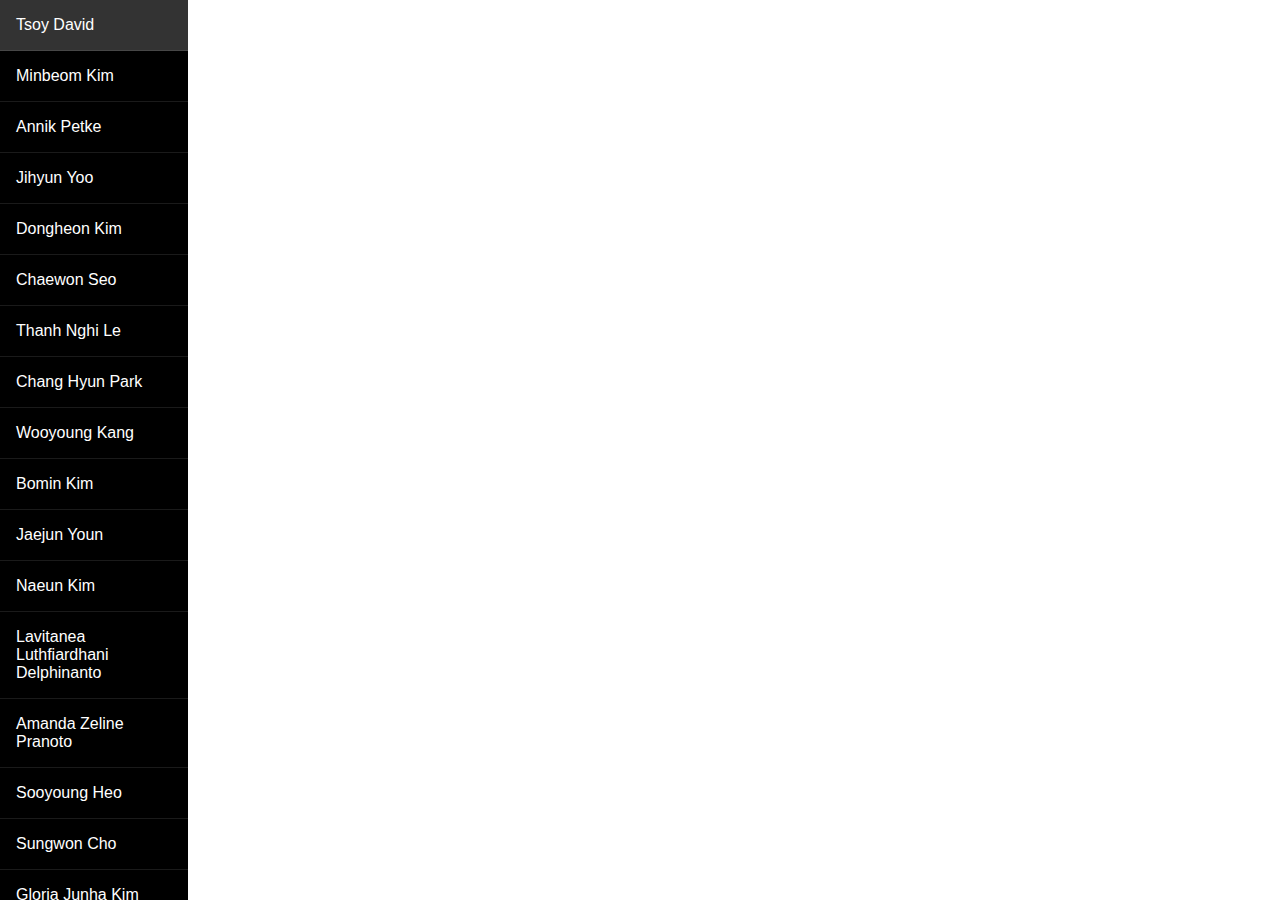
<file: index.html>
<!DOCTYPE html>
<html lang="ko">
<head>
  <meta charset="UTF-8" />
  <meta name="viewport" content="width=device-width, initial-scale=1.0" />
  <title>Letters Project Gallery</title>
  <link rel="stylesheet" href="style.css" />
</head>
<body>
  <div class="container">
    <nav>
      <ul>
        <li id="p1">Tsoy David</li>
        <li id="p2">Minbeom Kim</li>
        <li id="p3">Annik Petke</li>
        <li id="p4">Jihyun Yoo</li>
        <li id="p5">Dongheon Kim</li>
        <li id="p6">Chaewon Seo</li>
        <li id="p7">Thanh Nghi Le</li>
        <li id="p8">Chang Hyun Park</li>
        <li id="p9">Wooyoung Kang</li>
        <li id="p10">Bomin Kim</li>
        <li id="p11">Jaejun Youn</li>
        <li id="p12">Naeun Kim</li>
        <li id="p13">Lavitanea Luthfiardhani Delphinanto</li>
        <li id="p14">Amanda Zeline Pranoto</li>
        <li id="p15">Sooyoung Heo</li>
        <li id="p16">Sungwon Cho</li>
        <li id="p17">Gloria Junha Kim</li>
        <li id="p18">Jeongwon Moon</li>
      </ul>
    </nav>
    <iframe src="https://channghyunpark.github.io/letters_project/" allow="autoplay; encrypted-media"></iframe>
  </div>

  <script src="script.js"></script>
</body>
</html>
</file>
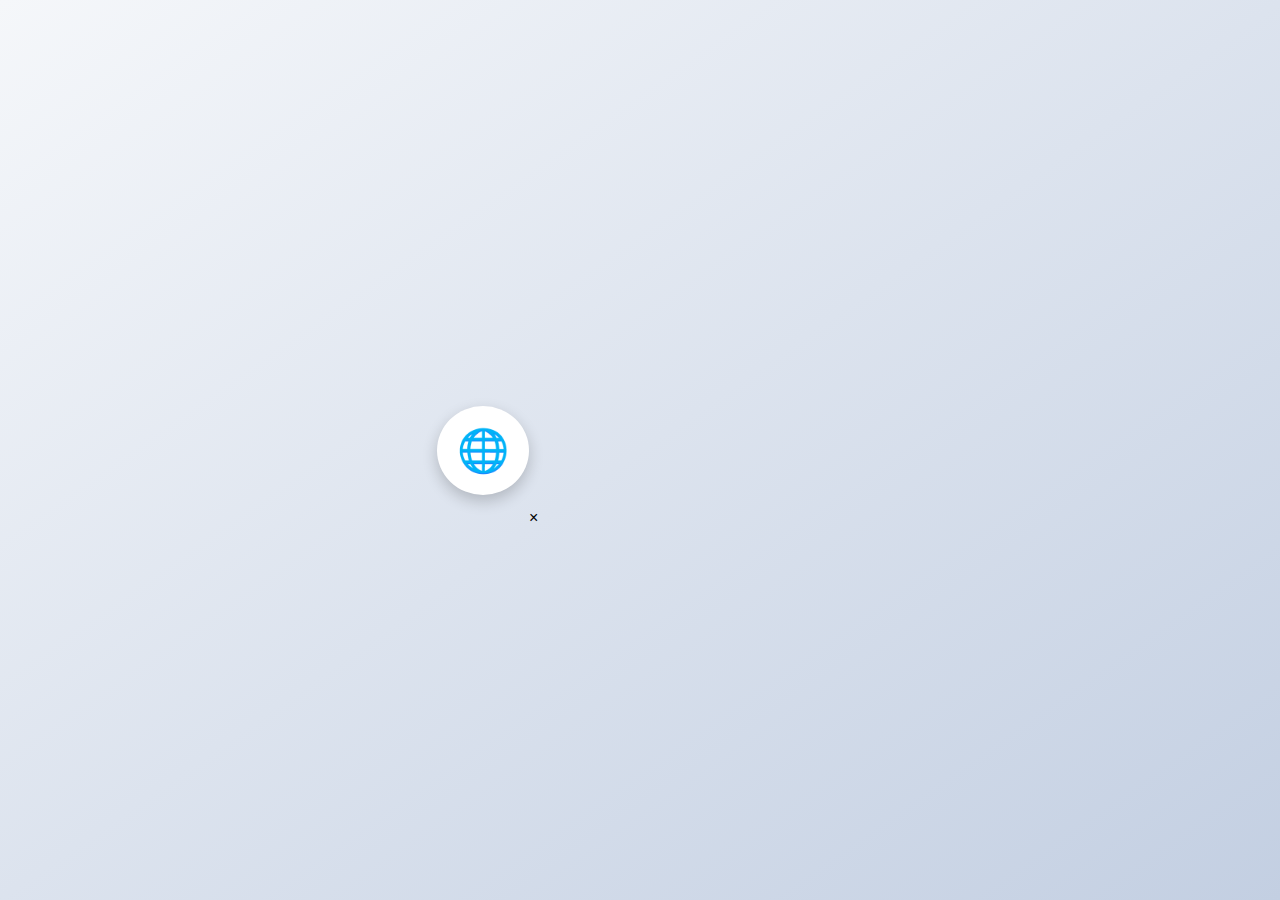
<file: IdeaExpressionWebsite/index.html>
<!DOCTYPE html>
<html lang="ko">
<head>
  <meta charset="UTF-8" />
  <meta name="viewport" content="width=device-width, initial-scale=1.0" />
  <title>Embed Example</title>
  <link rel="stylesheet" href="style.css" />
</head>
<body>
  <!-- 아이콘 버튼 -->
  <div class="icon-container">
    <button id="openIframeBtn" class="icon-button">
      🌐
    </button>
  </div>

  <!-- iframe 팝업 -->
  <div id="iframeModal" class="modal">
    <div class="modal-content">
      <span id="closeIframeBtn" class="close">&times;</span>
      <iframe 
        src="https://audth517.github.io/letter-project/" 
        frameborder="0" 
        class="iframe-view">
      </iframe>
    </div>
  </div>

  <script src="script.js"></script>
</body>
</html>
</file>
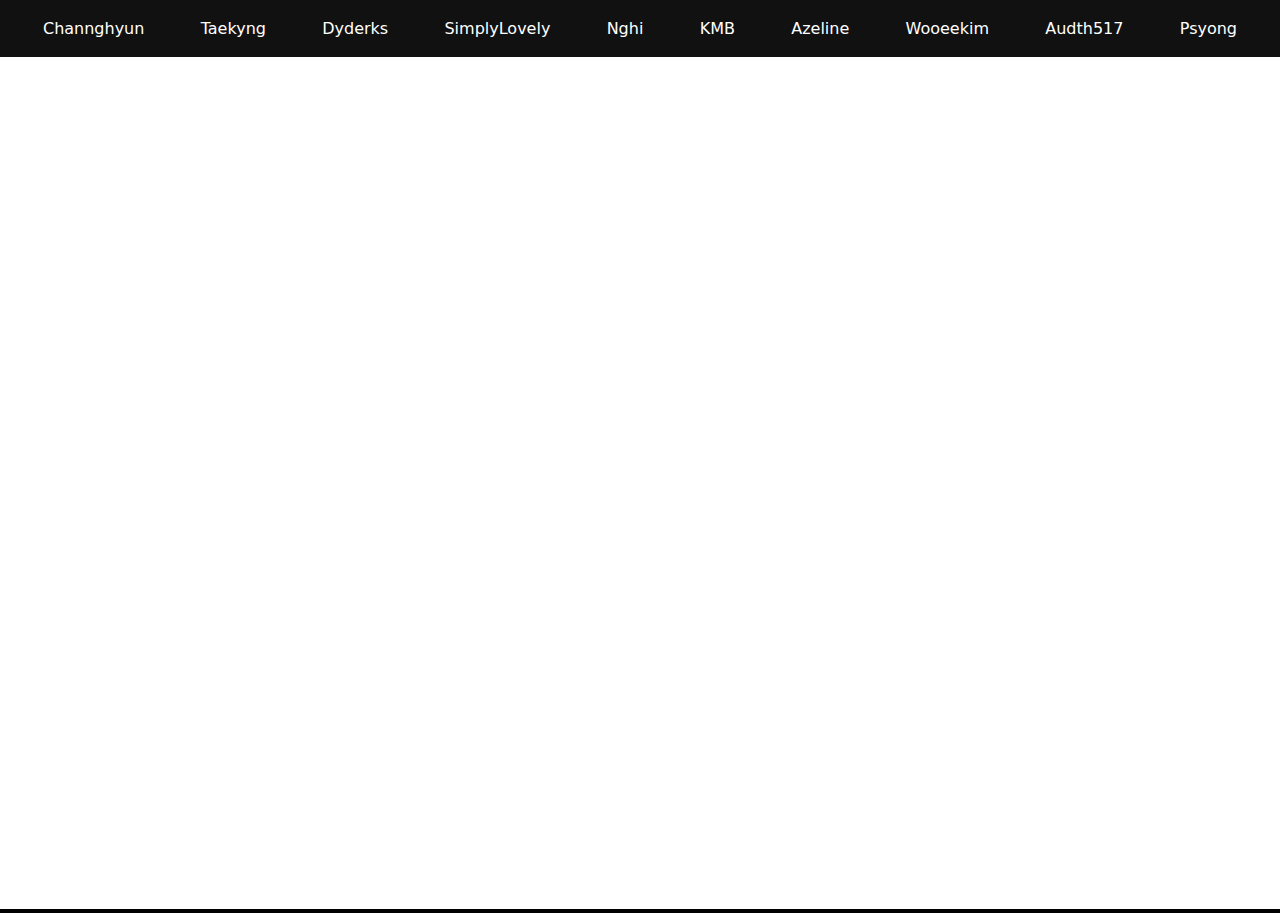
<file: noBack/index.html>
<!DOCTYPE html>
<html lang="ko">
<head>
  <meta charset="UTF-8" />
  <meta name="viewport" content="width=device-width, initial-scale=1.0" />
  <title>Letters Project Gallery</title>
  <link rel="stylesheet" href="style.css" />
</head>
<body>
  <nav>
    <ul>
      <li id="p1">Channghyun</li>
      <li id="p2">Taekyng</li>
      <li id="p3">Dyderks</li>
      <li id="p4">SimplyLovely</li>
      <li id="p5">Nghi</li>
      <li id="p6">KMB</li>
      <li id="p7">Azeline</li>
      <li id="p8">Wooeekim</li>
      <li id="p9">Audth517</li>
      <li id="p10">Psyong</li>
    </ul>
  </nav>

  <iframe src="https://channghyunpark.github.io/letters_project/"></iframe>

  <script src="script.js"></script>
</body>
</html>
</file>
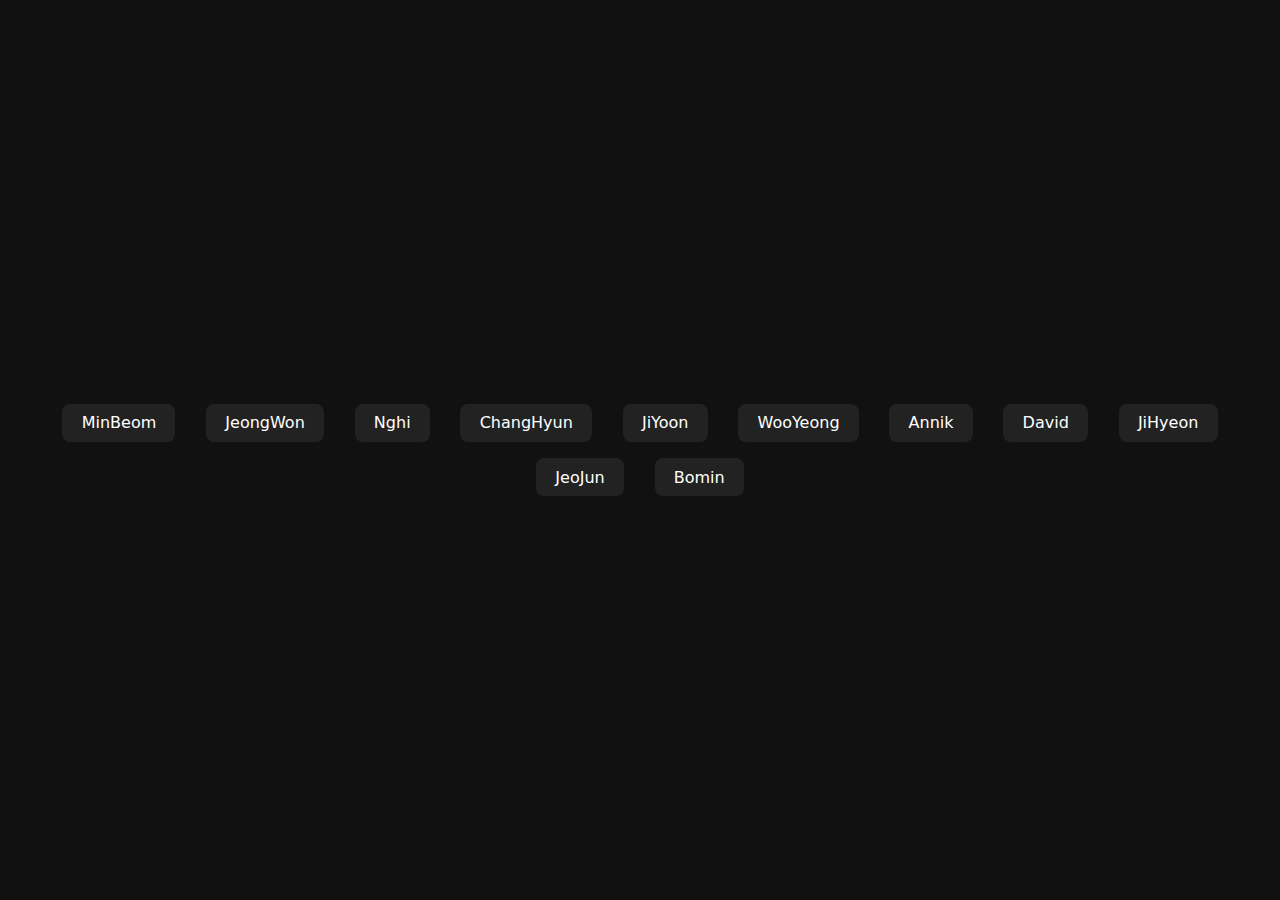
<file: Swipe/index.html>
<!DOCTYPE html>
<html lang="ko">
<head>
  <meta charset="UTF-8" />
  <meta name="viewport" content="width=device-width, initial-scale=1.0" />
  <title>Letters Project Gallery</title>
  <link rel="stylesheet" href="style.css" />
</head>
<body>
  <!-- 프로젝트 목록 -->
  <nav id="project-list">
    <ul>
      <li id="p1">MinBeom</li>
      <li id="p2">JeongWon</li>
      <li id="p3">Nghi</li>
      <li id="p4">ChangHyun</li>
      <li id="p5">JiYoon</li>
      <li id="p6">WooYeong</li>
      <li id="p7">Annik</li>
      <li id="p8">David</li>
      <li id="p9">JiHyeon</li>
      <li id="p10">JeoJun</li>
      <li id="p11">Bomin</li>
    </ul>
  </nav>

  <!-- 두 개의 iframe이 겹쳐있는 영역 -->
  <div id="workspace">
    <div class="iframe-header">
      <button id="back-btn">← Back</button>
    </div>
    <iframe id="web-frame"></iframe>
    <iframe id="video-frame"></iframe>
  </div>

  <script src="script.js"></script>
</body>
</html>
</file>
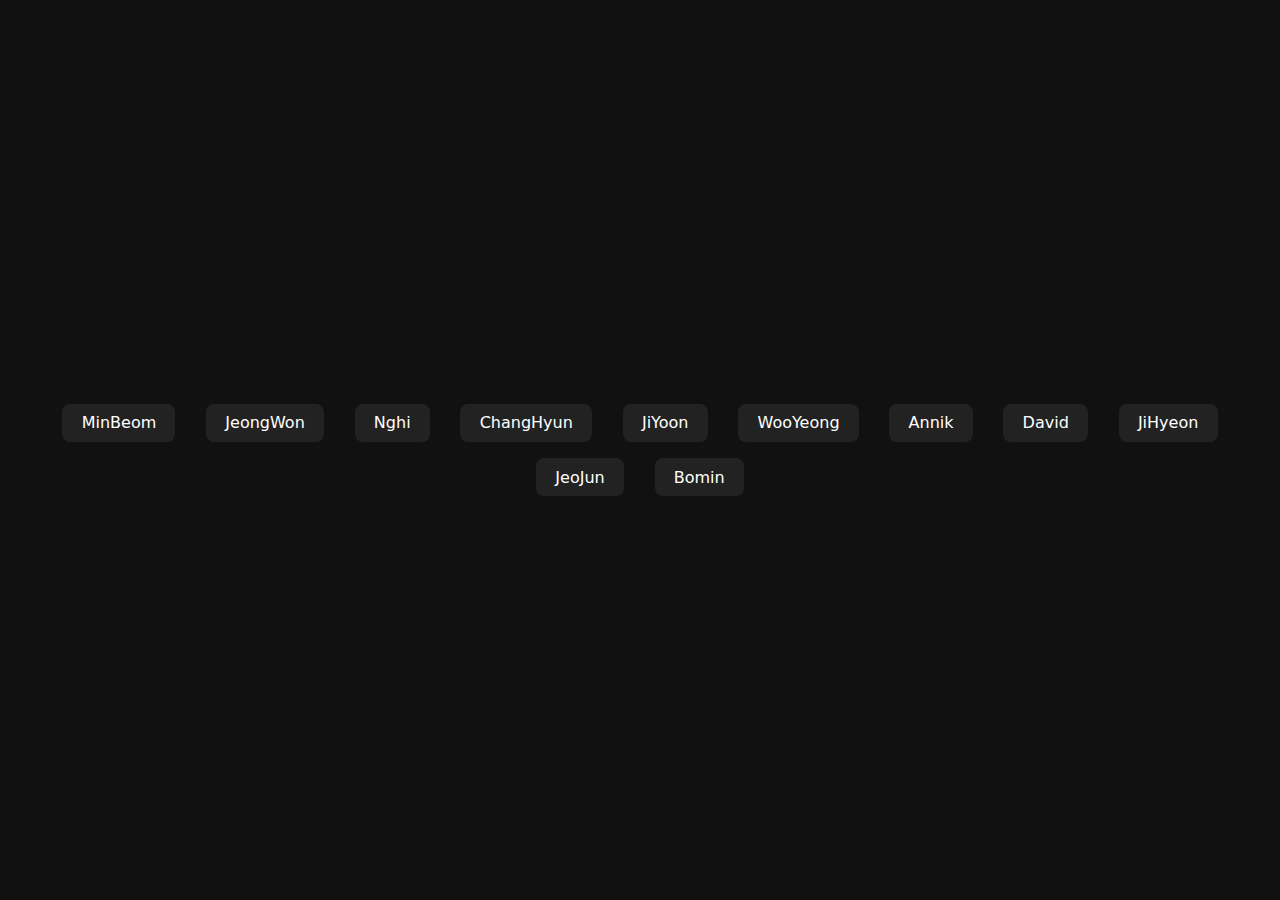
<file: Video/index.html>
<!DOCTYPE html>
<html lang="ko">
<head>
  <meta charset="UTF-8" />
  <meta name="viewport" content="width=device-width, initial-scale=1.0" />
  <title>Letters Project Gallery</title>
  <link rel="stylesheet" href="style.css" />
</head>
<body>
  <!-- 프로젝트 목록 -->
  <nav id="project-list">
    <ul>
      <li id="p1">MinBeom</li>
      <li id="p2">JeongWon</li>
      <li id="p3">Nghi</li>
      <li id="p4">ChangHyun</li>
      <li id="p5">JiYoon</li>
      <li id="p6">WooYeong</li>
      <li id="p7">Annik</li>
      <li id="p8">David</li>
      <li id="p9">JiHyeon</li>
      <li id="p10">JeoJun</li>
      <li id="p11">Bomin</li>
    </ul>
  </nav>

  <!-- iframe 화면 -->
  <div id="iframe-container">
    <div class="iframe-header">
      <button id="back-btn">← Back</button>
    </div>
    <iframe src="" allowfullscreen></iframe>
  </div>

  <script src="script.js"></script>
</body>
</html>
</file>
<file: style.css>
body {
  margin: 0;
  font-family: "Noto Sans KR", sans-serif;
}

.container {
  display: flex;
  height: 100vh;
}

nav {
  background: #000;
  width: 220px;
  color: #fff;
  overflow-y: auto;
}

nav ul {
  margin: 0;
  padding: 0;
}

nav li {
  list-style-type: none;
  padding: 1em;
  border-bottom: 1px solid rgba(255, 255, 255, 0.1);
  cursor: pointer;
  transition: background 0.3s ease;
}

nav li:hover {
  background: #333;
}

iframe {
  width: 100%;
  height: 100vh;
  border: none;
}
</file>
<file: IdeaExpressionWebsite/style.css>
/* 전체 화면 기본 스타일 */
body {
  margin: 0;
  height: 100vh;
  background: linear-gradient(145deg, #f5f7fa, #c3cfe2);
  display: flex;
  justify-content: center;
  align-items: center;
  font-family: "Pretendard", sans-serif;
}

/* 아이콘 버튼 */
.icon-button {
  font-size: 42px;
  border: none;
  cursor: pointer;
  padding: 20px;
  border-radius: 50%;
  background: white;
  box-shadow: 0 6px 15px rgba(0, 0, 0, 0.2);
  transition: all 0.25s ease;
}

.icon-button:hover {
  transform: scale(1.1);
  box-shadow: 0 8px 20px rgba(0, 0, 0, 0.25);
}
</file>
<file: noBack/style.css>
body {
  margin: 0;
  font-family: system-ui, sans-serif;
  background: #000;
  color: #fff;
}

nav {
  background: #111;
  text-align: center;
  width: 100vw;
  color: #fff;
  position: sticky;
  top: 0;
  z-index: 10;
}

nav ul {
  margin: 0;
  padding: 0.5em 0;
  list-style: none;
}

nav li {
  display: inline-block;
  margin: 0.4em 0.8em;
  cursor: pointer;
  padding: 0.3em 0.8em;
  border-radius: 6px;
  transition: background 0.3s ease;
}

nav li:hover {
  background: #444;
}

iframe {
  width: 100vw;
  height: calc(100svh - 3em);
  border: 0;
  background: #fff;
}
</file>
<file: Swipe/style.css>
body {
  margin: 0;
  font-family: system-ui, sans-serif;
  background: #000;
  color: #fff;
  overflow: hidden;
}

/* ---- 프로젝트 목록 ---- */
nav {
  background: #111;
  text-align: center;
  width: 100vw;
  height: 100vh;
  display: flex;
  justify-content: center;
  align-items: center;
  transition: opacity 0.4s ease, transform 0.4s ease;
}

nav.hidden {
  opacity: 0;
  transform: translateY(30px);
  pointer-events: none;
}

nav ul {
  margin: 0;
  padding: 0;
  list-style: none;
}

nav li {
  display: inline-block;
  margin: 0.5em 0.8em;
  padding: 0.6em 1.2em;
  background: #222;
  border-radius: 8px;
  cursor: pointer;
  transition: background 0.3s ease, transform 0.2s ease;
}

nav li:hover {
  background: #444;
  transform: scale(1.05);
}

/* ---- workspace (iframe zone) ---- */
#workspace {
  position: fixed;
  top: 100%;
  left: 0;
  width: 100vw;
  height: 100vh;
  background: #000;
  display: flex;
  flex-direction: column;
  transition: top 0.6s ease;
  overflow: hidden;
}

#workspace.active {
  top: 0;
}

.iframe-header {
  background: #111;
  padding: 0.8em;
  text-align: left;
  z-index: 5;
  position: relative;
}

#back-btn {
  background: transparent;
  color: #fff;
  border: 1px solid #555;
  padding: 0.4em 0.8em;
  border-radius: 4px;
  cursor: pointer;
  transition: background 0.3s;
}

#back-btn:hover {
  background: #333;
}

/* ---- 두 개의 iframe 겹치기 ---- */
iframe {
  position: absolute;
  top: 2.5em;
  left: 0;
  width: 100%;
  height: calc(100% - 2.5em);
  border: none;
  transition: all 0.7s cubic-bezier(0.4, 0, 0.2, 1);
  transform-origin: center;
}

/* 초기 상태: 웹이 앞, 비디오는 뒤 */
#web-frame {
  z-index: 2;
  transform: scale(1);
}

#video-frame {
  z-index: 1;
  transform: scale(0.92);
  filter: blur(3px);
  opacity: 0.8;
}

/* video가 앞으로 전환될 때 */
#workspace.video-front #video-frame {
  z-index: 3;
  transform: scale(1);
  filter: none;
  opacity: 1;
}

#workspace.video-front #web-frame {
  z-index: 1;
  transform: scale(0.9);
  filter: blur(3px);
  opacity: 0.7;
}
</file>
<file: Video/style.css>
body {
  margin: 0;
  font-family: system-ui, sans-serif;
  background: #000;
  color: #fff;
  overflow: hidden;
}

nav {
  background: #111;
  text-align: center;
  width: 100vw;
  height: 100vh;
  display: flex;
  justify-content: center;
  align-items: center;
  transition: opacity 0.4s ease, transform 0.4s ease;
}

nav.hidden {
  opacity: 0;
  transform: scale(0.95);
  pointer-events: none;
}

nav ul {
  margin: 0;
  padding: 0;
  list-style: none;
}

nav li {
  display: inline-block;
  margin: 0.5em 0.8em;
  padding: 0.6em 1.2em;
  background: #222;
  border-radius: 8px;
  cursor: pointer;
  transition: background 0.3s ease, transform 0.2s ease;
}

nav li:hover {
  background: #444;
  transform: scale(1.05);
}

#iframe-container {
  position: fixed;
  top: 100%;
  left: 0;
  width: 100vw;
  height: 100vh;
  background: #000;
  display: flex;
  flex-direction: column;
  transform: translateY(0);
  transition: top 0.6s ease;
}

#iframe-container.active {
  top: 0;
}

.iframe-header {
  background: #111;
  padding: 0.8em;
  text-align: left;
}

#back-btn {
  background: transparent;
  color: #fff;
  border: 1px solid #555;
  padding: 0.4em 0.8em;
  border-radius: 4px;
  cursor: pointer;
  transition: background 0.3s;
}

#back-btn:hover {
  background: #333;
}

iframe {
  flex-grow: 1;
  width: 100%;
  border: none;
  background: #000;
}
</file>
